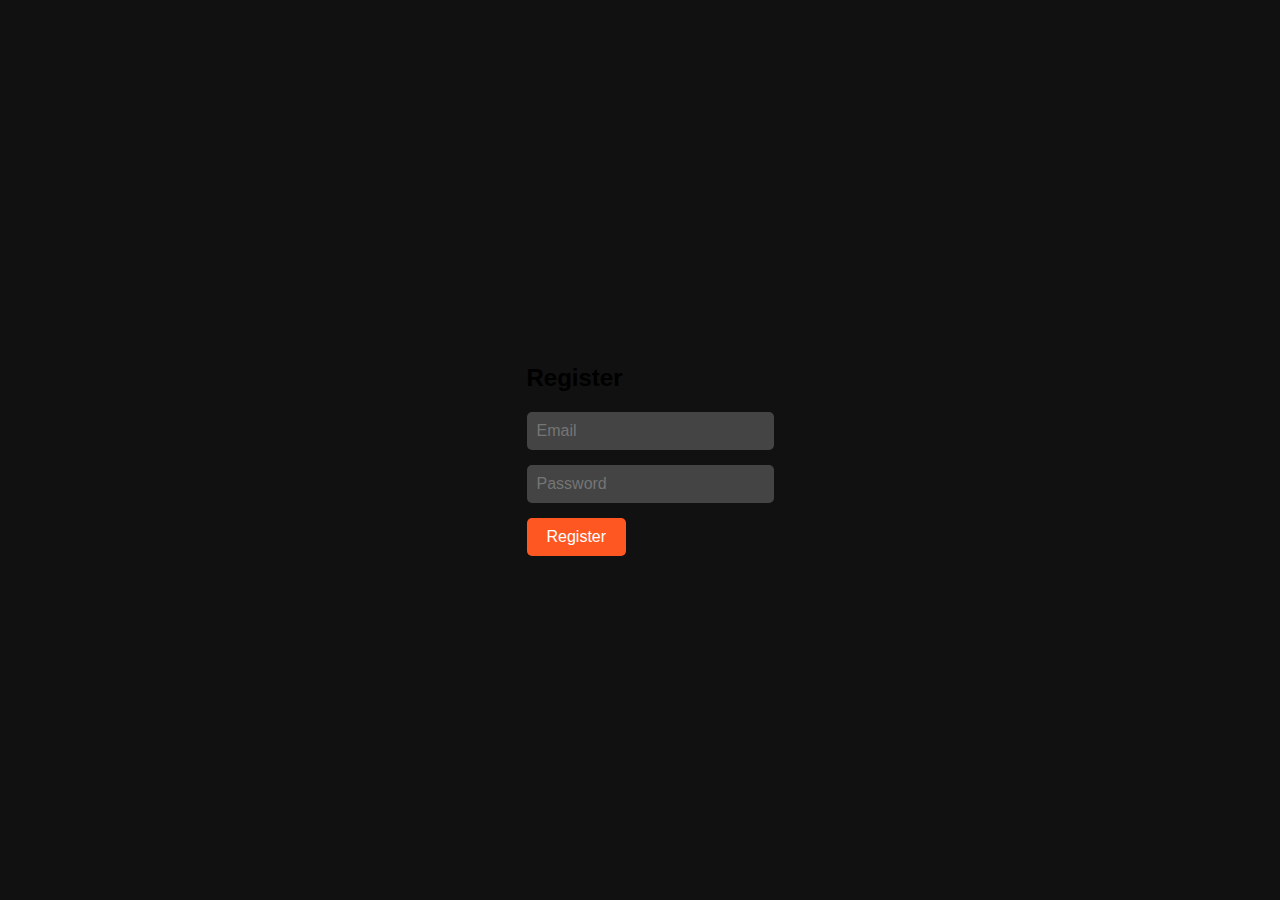
<file: form/register.html>
<!DOCTYPE html>
<html lang="en">

<head>
  <meta charset="UTF-8">
  <meta name="viewport" content="width=device-width, initial-scale=1.0">
  <title>Register</title>
  <link rel="stylesheet" href="styles.css">
</head>

<body>
  <div class="register-container">
    <h2>Register</h2>
    <form action="register.php" method="POST">
      <div class="textbox">
        <input type="email" name="email" placeholder="Email" required>
      </div>
      <div class="textbox">
        <input type="password" name="password" placeholder="Password" required>
      </div>
      <button type="submit" class="btn">Register</button>
    </form>
  </div>
</body>

</html>
</file>
<file: form/styles.css>
body {
    margin: 0;
    padding: 0;
    font-family: Arial, sans-serif;
    background-color: #111;
    display: flex;
    justify-content: center;
    align-items: center;
    height: 100vh;
}

.login-container {
    display: flex;
    background-color: #222;
    border-radius: 10px;
    overflow: hidden;
    box-shadow: 0 5px 15px rgba(0,0,0,0.3);
}

.food-image img {
    max-width: 300px;
    object-fit: cover;
}

.login-box {
    padding: 20px;
    color: #fff;
    display: flex;
    flex-direction: column;
    align-items: center;
    justify-content: center;
    background-color: #333;
}

.login-box h2 {
    margin-bottom: 20px;
}

.textbox {
    margin-bottom: 15px;
    width: 100%;
}

.textbox input {
    width: 100%;
    padding: 10px;
    background-color: #444;
    border: none;
    border-radius: 5px;
    color: #fff;
    font-size: 16px;
}

.btn {
    background-color: #ff5722;
    color: #fff;
    padding: 10px 20px;
    border: none;
    border-radius: 5px;
    cursor: pointer;
    font-size: 16px;
}

.alt-login {
    margin-top: 20px;
    text-align: center;
}

.alt-login p {
    margin-bottom: 10px;
}

.social-icons {
    display: flex;
    gap: 10px;
    justify-content: center;
}

.social-icons a {
    width: 35px;
    height: 35px;
    display: flex;
    justify-content: center;
    align-items: center;
}

.social-icons img {
    width: 100%;
    height: auto;
}

a {
    color: #ff5722;
    text-decoration: none;
}
</file>
